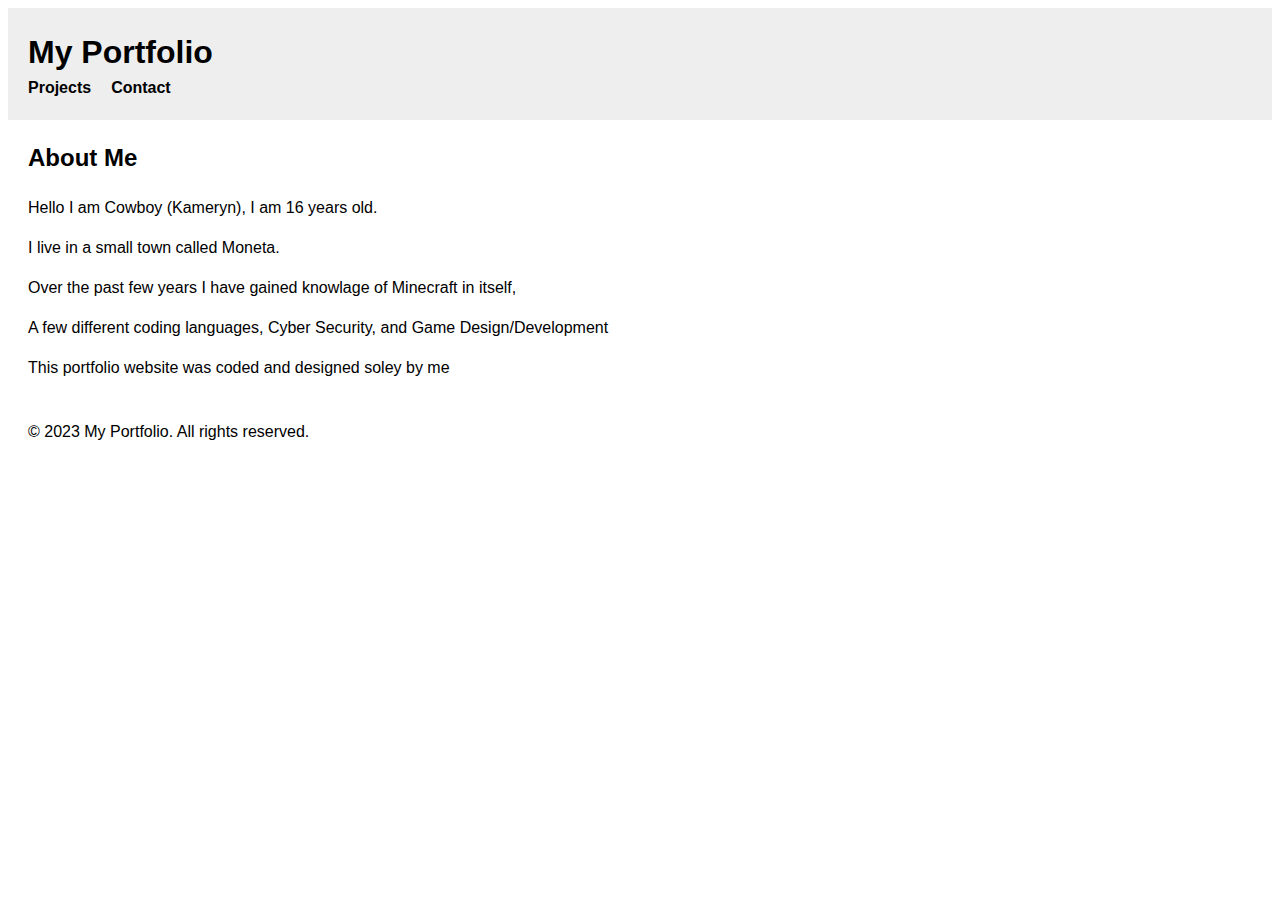
<file: index.html>
<!DOCTYPE html>
<html>
  <head>
    <title>My Portfolio</title>
    <link rel="stylesheet" type="text/css" href="style.css">
    <script src="script.js"></script>
  </head>
  <body>
    <header>
      <h1>My Portfolio</h1>
      <nav>
        <ul>
          <li><a href="project.html">Projects</a></li>
          <li><a href="contact.html">Contact</a></li>
        </ul>
      </nav>
    </header>
    
    <main>
      <section id="about">
        <h2>About Me</h2>
        <p>Hello I am Cowboy (Kameryn), I am 16 years old.</p>
        <p>I live in a small town called Moneta.</p>
        <p>Over the past few years I have gained knowlage of Minecraft in itself,</p>
        <p>A few different coding languages, Cyber Security, and Game Design/Development</p>
        <p>This portfolio website was coded and designed soley by me</p>
      </section>
    <footer>
      <p>&copy; 2023 My Portfolio. All rights reserved.</p>
    </footer>
  </body>
</html>
</file>
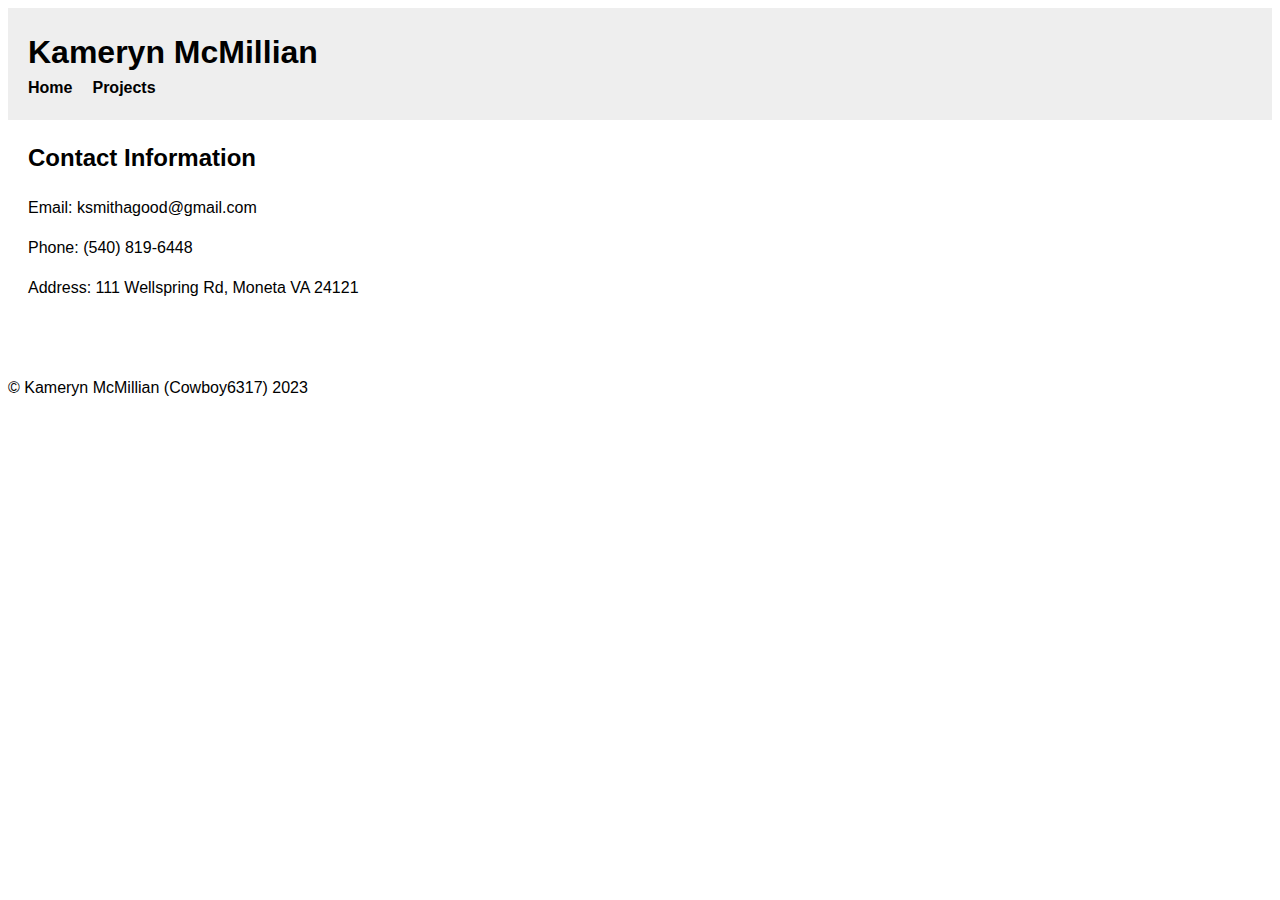
<file: contact.html>
<!DOCTYPE html>
<html lang="en">
<head>
  <meta charset="UTF-8">
  <title>Contact</title>
  <link rel="stylesheet" href="style.css">
</head>
<body>
  <header>
    <h1>Kameryn McMillian</h1>
    <nav>
      <ul>
        <li><a href="index.html">Home</a></li>
        <li><a href="project.html">Projects</a></li>
      </ul>
    </nav>
  </header>
  
  <main>
    <section id="contact">
      <h2>Contact Information</h2>
      <p>Email: <a href="mailto:ksmithagood@gmail.com">ksmithagood@gmail.com</a></p>
      <p>Phone: (540) 819-6448</p>
      <p>Address: 111 Wellspring Rd, Moneta VA 24121</p>
    </section>
  </main>
  
  <footer>
    <p>&copy; Kameryn McMillian (Cowboy6317) 2023</p>
  </footer>
</body>
</html>
</file>
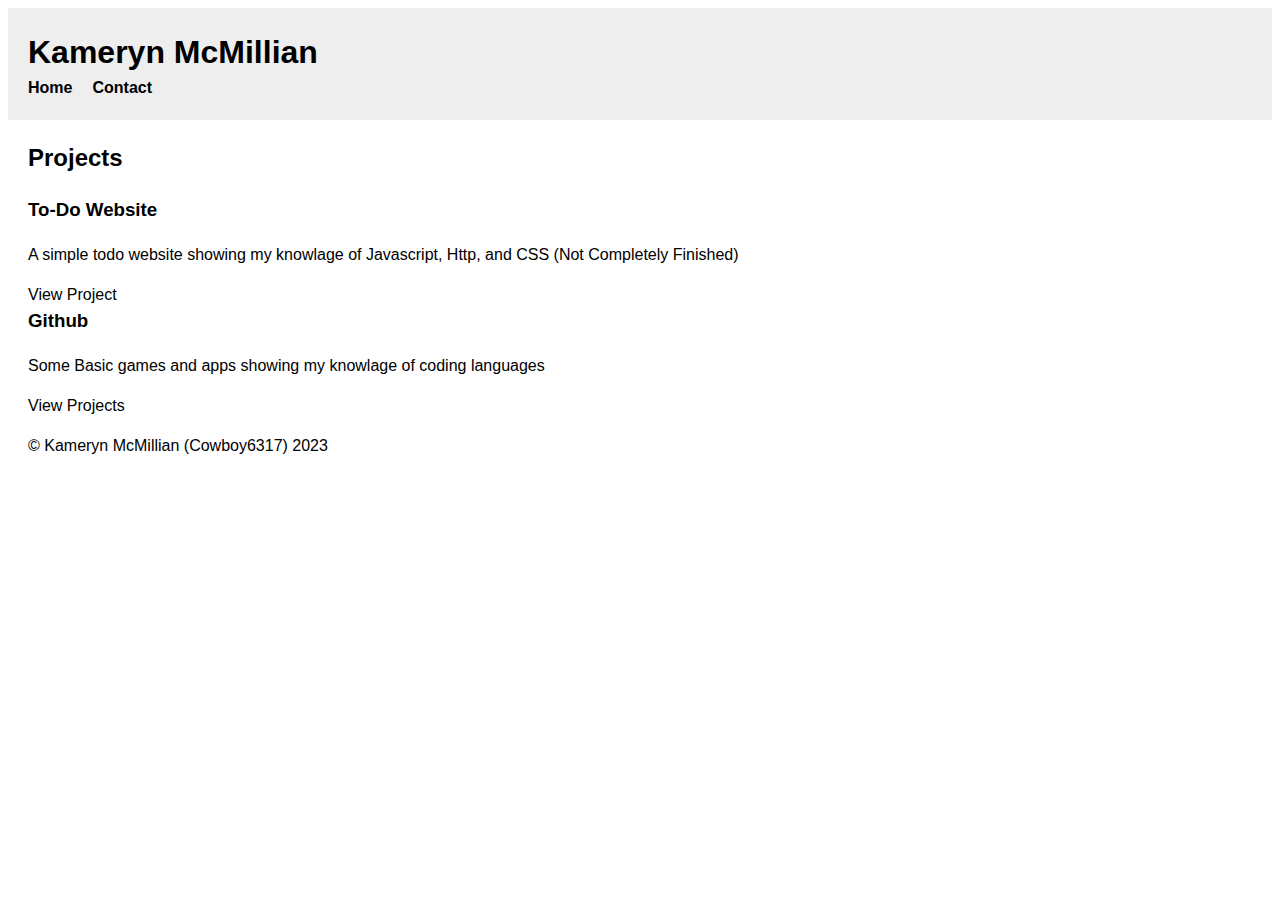
<file: project.html>
<!DOCTYPE html>
<html lang="en">
<head>
  <meta charset="UTF-8">
  <title>Projects</title>
  <link rel="stylesheet" href="style.css">
</head>
<body>
  <header>
    <h1>Kameryn McMillian</h1>
    <nav>
      <ul>
        <li><a href="index.html">Home</a></li>
        <li><a href="contact.html">Contact</a></li>
      </ul>
    </nav>
  </header>
  
  <main>
    <section id="projects">
        <h2>Projects</h2>
        <ul>
          <li>
            <h3>To-Do Website</h3>
            <p>A simple todo website showing my knowlage of Javascript, Http, and CSS (Not Completely Finished)</p>
            <a href="https://cowboy6317.github.io" target="_blank">View Project</a>
          </li>
          <li>
            <h3>Github</h3>
            <p>Some Basic games and apps showing my knowlage of coding languages</p>
            <a href="https://github.com/Cowboy6317/Projects/tree/main" target="_blank">View Projects</a>
          </li>
        </ul>
    
  <footer>
    <p>&copy; Kameryn McMillian (Cowboy6317) 2023</p>
  </footer>
</body>
</html>
</file>
<file: style.css>
/* Global styles */
body {
    font-family: Arial, sans-serif;
    font-size: 16px;
    line-height: 1.5;
  }
  
  a {
    text-decoration: none;
    color: #000;
  }
  
  ul {
    list-style: none;
    margin: 0;
    padding: 0;
  }
  
  /* Header */
  header {
    background-color: #eee;
    padding: 20px;
  }
  
  header h1 {
    margin: 0;
  }
  
  header nav ul {
    display: flex;
  }
  
  header nav li {
    margin-right: 20px;
  }
  
  header nav li:last-child {
    margin-right: 0;
  }
  
  header nav a {
    font-weight: bold;
  }
  
  /* Main */
  main {
    padding: 20px;
  }
  
  section {
    margin-bottom: 40px;
  }
  
  h2 {
    margin-top: 0;
  }
  
  ul li h3 {
    margin-top: 0;
  }
  
  /* Contact form */
  form {
    display: flex;
    flex-direction: column;
    width: 50%;
  }
  
  label {
    margin-bottom: 10px;
  }
  
  input, textarea {
    padding: 10px;
    border: 1px solid #ccc;
    border-radius: 5px;
    margin-bottom: 20px;
  }
  
  button[type="submit"] {
    background-color: #008CBA;
   
  }
</file>
